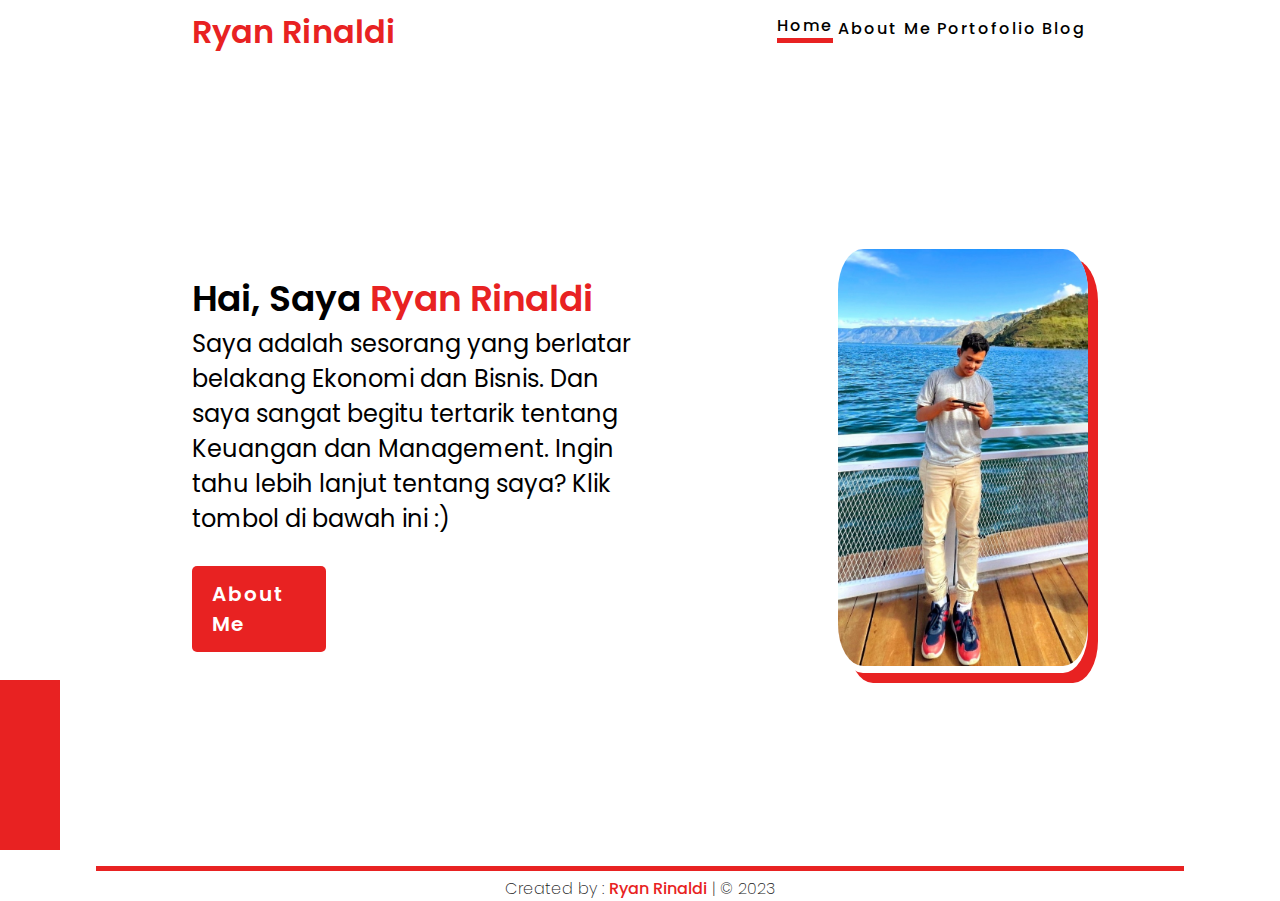
<file: index.html>
<!DOCTYPE html>
<html lang="en">
  <head>
    <meta charset="UTF-8" />
    <meta http-equiv="X-UA-Compatible" content="IE=edge" />
    <meta name="viewport" content="width=device-width, initial-scale=1.0" />
    <link rel="stylesheet" href="./style/global.css" />
    <link rel="stylesheet" href="./style/index.css" />
    <!-- import Logo (github, linkedin, instagram)-->
    <link
      rel="stylesheet"
      href="https://cdnjs.cloudflare.com/ajax/libs/font-awesome/5.15.3/css/all.min.css"
      integrity="sha512-iBBXm8fW90+nuLcSKlbmrPcLa0OT92xO1BIsZ+ywDWZCvqsWgccV3gFoRBv0z+8dLJgyAHIhR35VZc2oM/gI1w=="
      crossorigin="anonymous"
      referrerpolicy="no-referrer"
    />
    <title>Ryan Rinaldi</title>
  </head>
  <body>
    <!-- Navbar -->
    <nav>
      <div class="container-utama">
        <a href=""><div class="logo">Ryan Rinaldi</div></a>

        <div class="container-nav-menu">
          <a class="active" href="./index.html">Home</a>
          <a href="./aboutme.html">About Me</a>
          <a href="./portofolio.html">Portofolio</a>
          <a href="./blog.html">Blog</a>
        </div>
      </div>
    </nav>

    <!-- MAIN -->
    <main>
      <section id="hero">
        <div class="container-hero">
          <div class="container-text">
            <div class="name-hero">
              <span class="text-hero"> Hai, Saya <span class="text-red">Ryan Rinaldi</span> </span>
              <div class="sub-text-hero">Saya adalah sesorang  yang berlatar belakang Ekonomi dan Bisnis. Dan saya sangat begitu tertarik tentang Keuangan dan Management. Ingin tahu lebih lanjut tentang saya? Klik tombol di bawah ini :)</div>

              <div class="button-hero">
                <a href="./aboutme.html">About Me</a>
              </div>
            </div>
          </div>

          <div class="container-foto">
            <div class="container-profile">
              <img src="./assets/images/IMG_20230712_165540_478.jpg" width="250px" alt="Ryan Rinaldi" class="radius-profile" />
            </div>
          </div>
        </div>
      </section>
    </main> 

    <!-- aside -->
    <aside>
      <a href="https://github.com/ryanrinaldii"><i class="fab fa-github"></i></a>
      <a href="https://www.linkedin.com/in/ryanrinaldii/"><i class="fab fa-linkedin"></i></a>
      <a href="https://www.instagram.com/ryan_rinaldii/"><i class="fab fa-instagram"></i></a>
    </aside>

    <!-- FOOTER -->
    <footer>
      <div class="container-footer">
        <div class="garis"></div>
        <div class="text-footer">
          Created by : <a href="./index.html"><span class="text-red regular">Ryan Rinaldi</span></a> | © 2023
        </div>
      </div>
    </footer>
  </body>
</html>
</file>
<file: style/global.css>
@import url("https://fonts.googleapis.com/css2?family=Poppins:ital,wght@0,100;0,200;0,300;0,400;0,500;0,600;0,700;0,800;0,900;1,100;1,200;1,300;1,400;1,500;1,600;1,700;1,800;1,900&display=swap");

* {
  font-family: "Poppins", sans-serif;
  /* border: 1px solid black; */
  box-sizing: border-box;
  margin: 0;
  padding: 0;
}

/* NAVBAR */
.container-utama {
  width: 70%;
  margin: auto;
  display: flex;
  justify-content: space-between;
}

/* nav {
  position: sticky;
} */

nav .logo {
  color: #e82222;
  font-weight: 600;
  font-size: 32px;
  letter-spacing: 10%;
  margin-top: 8px;
}

nav a {
  text-decoration: none;
}
nav a:hover {
  /* border-bottom: #000 solid 5px; */
  /* box-shadow: 2px 2px 2px black; */

  transition: all 0.1s;
}

.container-nav-menu {
  display: flex;
  align-items: center;
  width: 35%;
  /* padding: 0 5%; */
  justify-content: space-around;
}

.container-nav-menu > a {
  text-decoration: none;
  font-weight: 500;
  color: #000;
  letter-spacing: 2px;
}

.container-nav-menu > .active {
  border-bottom: 5px solid #e82222;
}

.container-nav-menu > a:hover {
  border-bottom: 5px solid black;
  color: #e82222;
  transition: all 0.3s;
}
/* end Style Navbar */

.text-red {
  color: #e82222;
}
.bold {
  font-weight: 600;
}
.regular {
  font-weight: 500;
}

.sub-text-hero {
  font-size: 24px;
}

.radius {
  border-radius: 10px;
}
.radius-profile {
  border-radius: 10%;
}
.radius-small {
  border-radius: 5px;
}

.container-footer {
  width: 85%;
  margin: auto;
}

.garis {
  background-color: #e82222;
  width: 100%;
  height: 5px;
}

.text-footer {
  width: 50%;
  text-align: center;
  margin: auto;
  color: #222;
  font-weight: 200;
  margin-top: 5px;
}

footer a {
  text-decoration: none;
  /* color: #e82222; */
}
footer a:hover {
  border-bottom: 2px solid #e82222;
  color: #000;
  transition: all 0.1s;
}

aside {
  width: 60px;
  height: 170px;
  background-color: #e82222;
  position: fixed;
  bottom: 50px;
  left: 0;
  display: flex;
  flex-direction: column;
}

.fab {
  /* width: 60px;
    height: 60px; */
  margin-left: 10px;
  margin-top: 10px;
  font-size: 40px;
  color: #fff;
}

.fa-github:hover {
  color: #000;
}
.fa-linkedin:hover {
  color: #06309a;
}
.fa-instagram:hover {
  color: pink;
}

aside i {
  width: 80%;
}

/* about me */
.container {
  padding-top: 50px;
  width: 70%;
  margin: auto;
  padding-bottom: 50px;
}

.text-aboutme {
  font-size: 18px;
  width: 70px;
}

.wrap {
  flex-wrap: wrap;
}

.container-card {
  padding-top: 25px;
  margin: auto;
  display: flex;
  justify-content: space-around;
  width: 100%;
}
.card {
  border: 2px solid #e82222;
  border-radius: 5px;
  /* padding: 20px; */
  padding: 20px;
  width: 450px;
  margin-right: 15px;
}
.shadow {
  box-shadow: 1px 1px 10px rgba(0, 0, 0, 0.3);
}

.title-card {
  margin-bottom: 5px;
  font-size: 20px;
}

/* .logo-card > img {
  margin-top: 10px;
  width: 30px;
} */

.padding-20 {
  padding-top: 20px;
}

/* Pendidikan */
.container-card-left {
  padding-top: 25px;
  /* margin: auto; */
  display: flex;
  /* flex-wrap: wrap; */
  /* justify-content: space-around; */
  width: 70%;
  /* border: 1px solid purple; */
}

.avatar {
  width: 50px;
}

#container-message {
  padding-top: 25px;
  /* margin: auto; */
  display: flex;
  flex-wrap: wrap;
  /* justify-content: space-around; */
  width: 110%;
  /* border: 1px solid purple; */
  gap: 5px;
  margin: 5px 0;
}

.card-pendidikan {
  border: 2px solid #e82222;
  border-radius: 5px;
  padding: 10px;
  width: 300px;
  margin-right: 15px;
}

.input-bar {
  border: 2px solid #e82222;
  border-radius: 5px;
  padding: 5px 10px;
  width: 50%;
}

a {
  text-decoration: none;
}

.skill-icon {
  width: 30px;
  margin-top: 5px;
}

.button-normal {
  display: flex;
  justify-content: center;
  align-items: center;
  background-color: #e82222;
  max-width: 20%;
  margin-top: 30px;

  color: #fff;
  border-radius: 5px;

  font-weight: 600;
  letter-spacing: 2px;
  font-size: 18px;
  padding: 8px 15px;
}

/* .button-normal {
  /* text-decoration: none; */
/* color: #fff; */
*/
/* } */

.button-normal:hover {
  /* border: 5px solid black; */
  transition: all 0.1s;
  box-shadow: 2px 2px 7px black;
}

.button-red {
  display: flex;
  justify-content: center;
  align-items: center;
  background-color: #e82222;
  width: 15%;
  margin-top: 30px;

  color: #fff;
  border-radius: 5px;

  font-weight: 600;
  letter-spacing: 2px;
  font-size: 18px;
  padding: 8px 15px;
}

button {
  background: none;
  color: inherit;
  border: none;
  padding: 0;
  font: inherit;
  cursor: pointer;
  outline: inherit;
}

.title-card {
  margin-bottom: 5px;
  font-size: 20px;
}

.logo-card {
  display: flex;
  align-items: space-around;
}

.logo-card > img {
  margin: 10px 5px 0 3px;
  width: 30px;
}

.center {
  display: flex;
  justify-content: center;
  align-items: center;
  text-align: center;
}
.image-cover {
  object-fit: cover;
}

.image-fill {
  object-fit: scale-down;
  /* mask-repeat: repeat; */
}

.rotate {
  transform: rotate(90deg);
  object-fit: cover;
}
</file>
<file: style/index.css>
.container-hero {
    margin: auto;
    width: 70%;
    display: flex;
    height: 90vh;
  }
  
  .container-text {
    display: flex;
    justify-content: flex-start;
    align-items: center;
    /* flex-direction: column; */
    width: 100%;
    flex-wrap: wrap;
  }
  
  .text-hero {
    font-size: 36px;
    font-weight: 600;
  }

  .button-hero {
    display: flex;
    justify-content: center;
    align-items: center;
    background-color: #e82222;
    max-width: 30%;
    margin-top: 30px;
  
    color: #fff;
    border-radius: 5px;
  }
  
  .button-hero > a {
    text-decoration: none;
    color: #fff;
    font-weight: 600;
    letter-spacing: 2px;
    font-size: 20px;
    padding: 13px 20px;
  }
  
  .button-hero:hover {
    /* border: 5px solid black; */
    transition: all 0.1s;
    box-shadow: 2px 2px 7px black;
  }
  
  .container-foto {
    width: 100%;
    display: flex;
    justify-content: end;
    align-items: center;
  }
  
  .container-profile {
    box-shadow: 10px 10px 0.2px #e82222;
    border-radius: 10%;
  }

  .name-hero {
    flex-grow: 5;
  }
</file>
